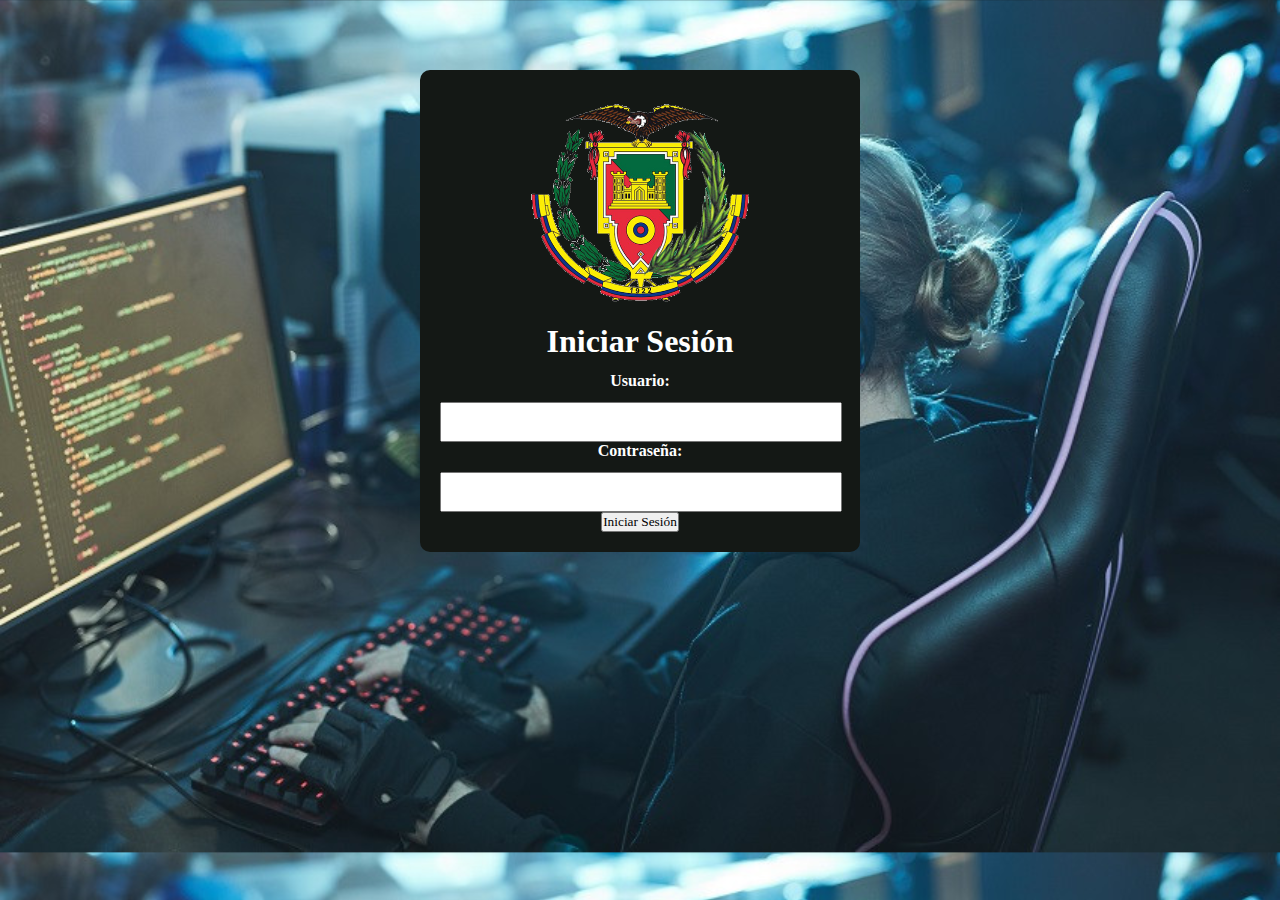
<file: login.html>
<!DOCTYPE html>
<html>
<head>
    <link href="css/login.css" rel="stylesheet">
    
  <title>Iniciar Sesión</title>
  
</head>
<body>
 
  <form method="POST" id="formulario" action="html/index.html">
    <img src="img/espe2.png" width="60%" height="auto">
    <h1>Iniciar Sesión</h1>
    <label for="usuario">Usuario:</label>
    <input type="text" id="usuario" name="usuario" required>
    <br>
    <label for="password">Contraseña:</label>
    <input type="password" id="password" name="password" required>
    <br>
    <button type="submit">Iniciar Sesión</button>
  </form>

  <script src="../js/app.js"></script>
</body>
</html>
</file>
<file: css/login.css>
* {
	padding: 0;
	margin: 0;
	font-family: century gothic;
	text-align: center;
}

form {
	padding: 50px 20px;
	background-color: #000000a6;
	margin: calc(25% + 100px);
	margin-top: 70px;
	padding-top: 28px;
	margin-bottom: 30px;

    border-radius: 10px;
	min-height: 200px;
	font-weight: bold;
	padding: 20px;
	position: relative;
	overflow: hidden;
	background-size: cover;
	background-position: center center;
    margin-bottom: 30px;
    background-color: #141815;
    position: relative;
}

h1 {
	text-align: center;
	padding: 12px;
	color: rgb(255, 255, 255)
}

input {
	width: calc(100% - 20px);
	padding: 9px;
	margin: auto;
	margin-top: 12px;
	font-size: 16px
}

input[type='submit']{
	background-color: #48e;
	color: #fff;
	width: calc(80% - 20px);
	margin: 0 10%;
	margin-top: 22px;
	border: none;
	
}


.ok {
	text-align: center;
	width: 100%;
	padding: 12px;
	background-color: #1e6;
	color: #fff
}
.bad {
	text-align: center;
	width: 100%;
	padding: 12px;
	background-color: #a22;
	color: #fff
}
.off{
	text-align: center;
	width: 100%;
	padding: 12px;
	background-color: rgb(0, 0, 0);
	color: #fff

}
body{
	background-image:url(../img/fondo.jpg);
	width: 100%;
	height:100%vh;
	background-size: cover;

	color:white;
	
}
.mensaje{
	width: 100%;
	max-width: 350px;
	margin: auto;
	margin-top: 20px;
	text-align: left;
	padding: 6px;
	color: red;

}
h6 {
	text-align: center;
	padding: 12px;
    color: rgb(203, 206, 203);
    line-height: 20px;
}
.gabo{
	padding: 50px 20px;
	background-color: #381b1ba6;
	margin: calc(25% + 100px);
	margin-top: 70px;
	padding-top: 28px;
    margin-bottom: 30px;
    line-height: 20px;
}
header{
    width: 100%;
    color: #fff;
    display: flex;
    flex-wrap: wrap;
    align-items: center;
    align-content: space-between;
    background-color: rgba(0, 0, 0,.3);
}
header h1{
    margin-left: 5px;
    align-items: center;
    width: calc(20% - 100px);
    font-family: montez;
    font-size: 55px;
}
header a{
    margin-right: 30px;
    text-align: center;
    text-decoration: none;
    color: #fff;
    font-size: 25px;
    transition: all ease 300ms;
}
.login-box{
	
	width: 100px;
	height: 100px;
	border-radius: 50%;
	position: absolute;
	top: -50px;
	left: calc(50% - 50px);
}
</file>
